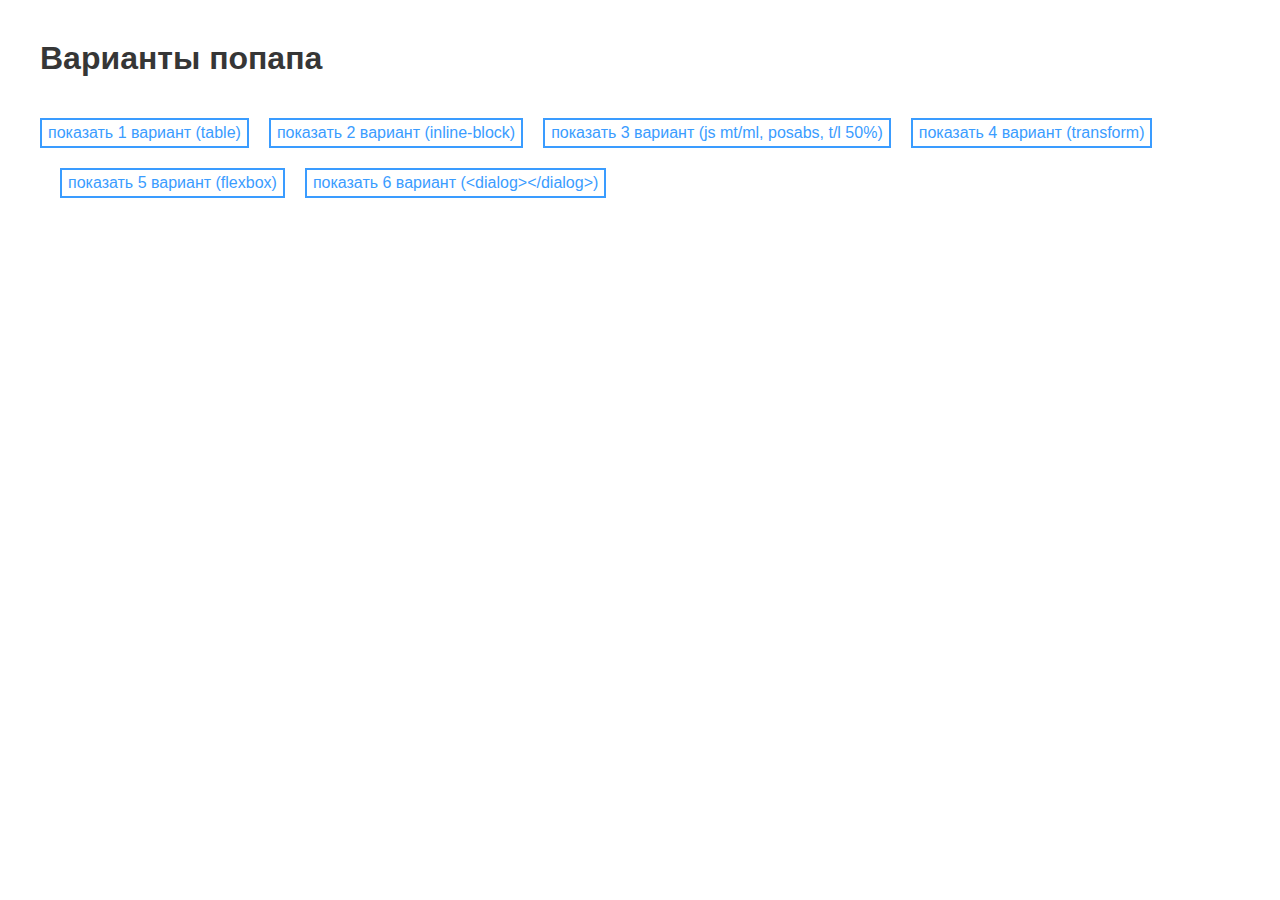
<file: index.html>
<!DOCTYPE html>
<html lang="en">
    <head>
        <meta charset="UTF-8">
        <title>popup</title>
        <link rel="stylesheet" href="css/style.css">
    </head>
    <body>
        <h1 class="header--main">Варианты попапа</h1>
        <div class="popup-btns cf">
            <button class="btn--ghost fl-l js-show-first-popup">
                <span class="btn--ghost__text js-get-btn-text">показать</span> 1 вариант (table)
            </button>
            <button class="btn--ghost fl-l js-show-second-popup">
                <span class="btn--ghost__text js-get-btn-text">показать</span> 2 вариант (inline-block)
            </button>
            <button class="btn--ghost fl-l js-show-third-popup">
                <span class="btn--ghost__text js-get-btn-text">показать</span> 3 вариант (js mt/ml, posabs, t/l 50%)
            </button>
            <button class="btn--ghost fl-l js-show-fourth-popup">
                <span class="btn--ghost__text js-get-btn-text">показать</span> 4 вариант (transform)
            </button>
            <button class="btn--ghost fl-l js-show-fifth-popup">
                <span class="btn--ghost__text js-get-btn-text">показать</span> 5 вариант (flexbox)
            </button>
            <button class="btn--ghost fl-l js-show-sixth-popup">
                <span class="btn--ghost__text js-get-btn-text">показать</span> 6 вариант (&lt;dialog&gt;&lt;/dialog&gt;)
            </button>
        </div>
        <div class="popup-holder js-get-popup-holder"></div>
    <script src="https://ajax.googleapis.com/ajax/libs/jquery/1.7.1/jquery.min.js"></script>
    <script type="text/javascript" src="js/popups.js"></script>
  </body>
</html>
</file>
<file: css/style.css>
/*! normalize.css v3.0.1 | MIT License | git.io/normalize */html{font-family:sans-serif;-ms-text-size-adjust:100%;-webkit-text-size-adjust:100%}body{margin:0}article,aside,details,figcaption,figure,footer,header,hgroup,main,nav,section,summary{display:block}audio,canvas,progress,video{display:inline-block;vertical-align:baseline}audio:not([controls]){display:none;height:0}[hidden],template{display:none}a{background:transparent}a:active,a:hover{outline:0}abbr[title]{border-bottom:1px dotted}b,strong{font-weight:bold}dfn{font-style:italic}h1{font-size:2em;margin:.67em 0}mark{background:#ff0;color:#000}small{font-size:80%}sub,sup{font-size:75%;line-height:0;position:relative;vertical-align:baseline}sup{top:-0.5em}sub{bottom:-0.25em}img{border:0}svg:not(:root){overflow:hidden}figure{margin:1em 40px}hr{-moz-box-sizing:content-box;-webkit-box-sizing:content-box;box-sizing:content-box;height:0}pre{overflow:auto}code,kbd,pre,samp{font-family:monospace,monospace;font-size:1em}button,input,optgroup,select,textarea{color:inherit;font:inherit;margin:0}button{overflow:visible}button,select{text-transform:none}button,html input[type="button"],input[type="reset"],input[type="submit"]{-webkit-appearance:button;cursor:pointer}button[disabled],html input[disabled]{cursor:default}button::-moz-focus-inner,input::-moz-focus-inner{border:0;padding:0}input{line-height:normal}input[type="checkbox"],input[type="radio"]{-webkit-box-sizing:border-box;-moz-box-sizing:border-box;box-sizing:border-box;padding:0}input[type="number"]::-webkit-inner-spin-button,input[type="number"]::-webkit-outer-spin-button{height:auto}input[type="search"]{-webkit-appearance:textfield;-moz-box-sizing:content-box;-webkit-box-sizing:content-box;box-sizing:content-box}input[type="search"]::-webkit-search-cancel-button,input[type="search"]::-webkit-search-decoration{-webkit-appearance:none}fieldset{border:1px solid #c0c0c0;margin:0 2px;padding:.35em .625em .75em}legend{border:0;padding:0}textarea{overflow:auto}optgroup{font-weight:bold}table{border-collapse:collapse;border-spacing:0}td,th{padding:0}.cf:before,.cf:after{content:" ";display:table}.cf:after{clear:both}.cf{*zoom:1}.pos-abs{position:absolute}.pos-rel{position:relative}.pos-fix{position:fixed}.fl-l{float:left}*{-webkit-box-sizing:border-box;-moz-box-sizing:border-box;box-sizing:border-box}html,body{height:100%;color:#363636}body{padding:40px}.btn--ghost{background:none;height:30px;color:#3a9cff;border:2px solid;margin-top:20px}.btn--ghost+.btn--ghost{margin-left:20px}.popup__close-btn{position:absolute;top:10px;right:10px;background:#fff;color:#1d4d7e;border:1px solid #000;outline:none;z-index:999;width:30px;height:30px}.popup__close-btn:before{content:'x'}.header--main{margin-top:0}.popup--first,.popup--fifth,.popup--third,.popup--sixth,.popup--second,.popup--fourth{color:#fff}.popup--first{display:table;width:100%;height:100%;top:0;right:0;bottom:0;left:0}.popup--first__body__bg,.popup--fifth__bg,.popup--third__bg,.popup--second__bg,.popup--fourth__bg{background-color:#1d4d7e;background-color:rgba(29,77,126,0.7);top:0;right:0;bottom:0;left:0;z-index:999}.popup--first__body__text,.popup--fifth__body__text,.popup--third__body__text,.popup--second__body__text,.popup--fourth__body__text{background-color:#1d4d7e;padding:20px}.popup--first__body{display:table-cell;vertical-align:middle;padding:30px 0}.popup--first__body__text{margin:0 auto;max-width:80%}.popup--first__body__text.pos-rel{z-index:1000}.popup--fifth{min-height:100%;width:100%;top:0;left:0;display:-webkit-box;display:-ms-flexbox;display:-webkit-flex;display:flex;-webkit-box-align:center;-ms-flex-align:center;-webkit-align-items:center;align-items:center;-webkit-box-pack:center;-ms-flex-pack:center;-webkit-justify-content:center;justify-content:center}.popup--fifth__body{display:-webkit-box;display:-ms-flexbox;display:-webkit-flex;display:flex;-webkit-box-align:center;-moz-box-align:center;-ms-flex-align:center;-webkit-justify-content:center;justify-content:center;-webkit-box-pack:center;-moz-box-pack:center;-ms-flex-pack:center;-webkit-align-items:center;-webkit-box-align:center;-ms-flex-align:center;align-items:center;max-width:80%;padding:30px 0}.popup--fifth__body.pos-rel{z-index:1000}.popup--third{top:0;right:0;bottom:0;left:0}.popup--third__body{top:50%;left:50%}.popup--third__body.pos-abs{z-index:1000}.popup--sixth::backdrop{position:fixed;top:0;right:0;bottom:0;left:0;background-color:#1d4d7e;background-color:rgba(29,77,126,0.7)}.popup--sixth{top:0;right:0;bottom:0;left:0}.popup--second{top:0;right:0;bottom:0;left:0;text-align:center;overflow:auto}.popup--second:before{content:'';display:inline-block;vertical-align:middle;height:100%}.popup--second__body{display:inline-block;vertical-align:middle;text-align:center;max-width:80%;padding:30px 0}.popup--second__body.pos-rel{z-index:1000}.popup--second__body__text{text-align:start}.popup--fourth{top:0;right:0;bottom:0;left:0}.popup--fourth__body{top:50%;left:50%;-webkit-transform:translate(-50%, -50%);-ms-transform:translate(-50%, -50%);transform:translate(-50%, -50%);width:80%;padding:30px 0;z-index:1000}.hidden{display:none}
</file>
